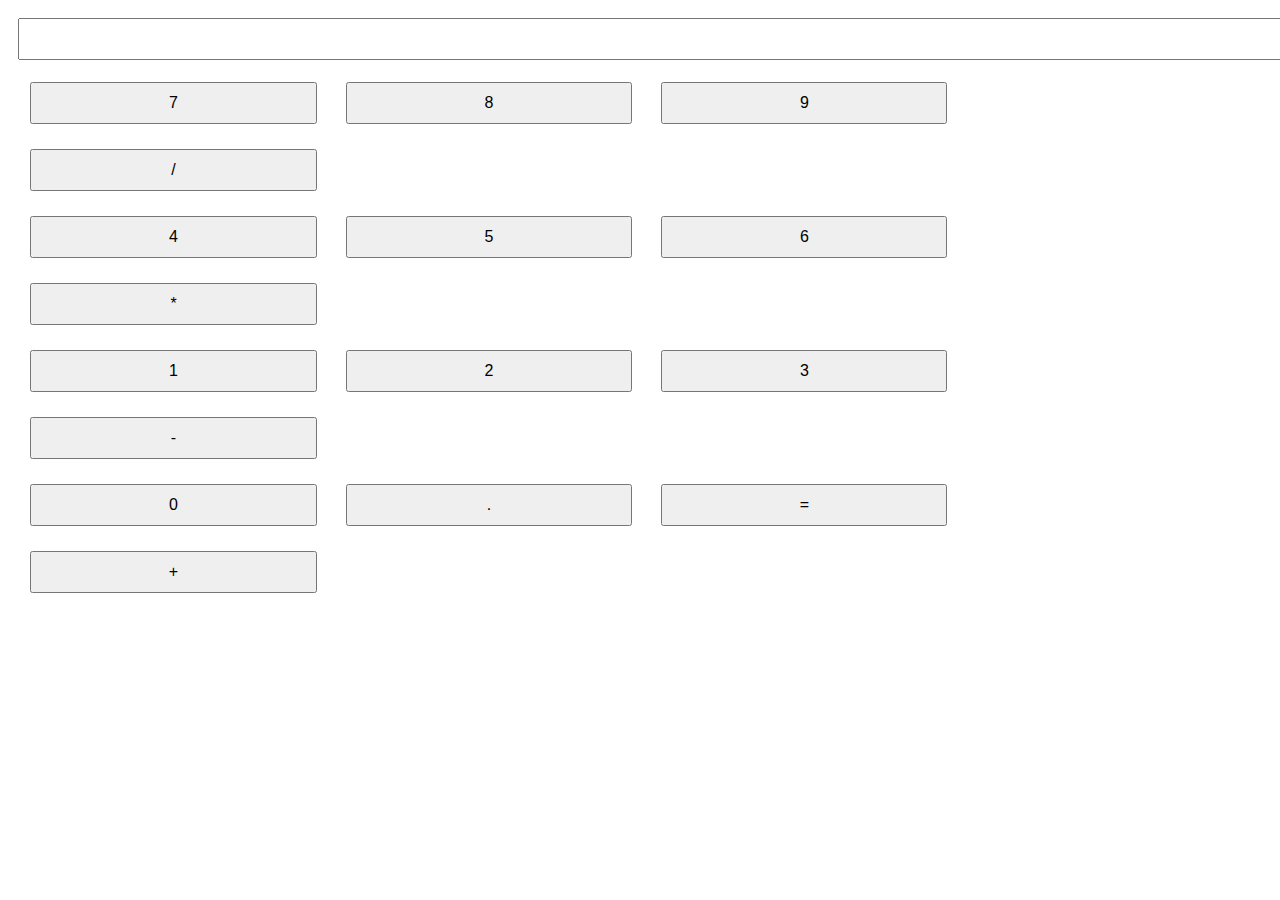
<file: apps/Calculator.html>
<!DOCTYPE html>
<html lang="en">
<head>
<meta charset="UTF-8">
<style>
body { font-family: Arial; padding: 10px; }
input { width: 100%; padding: 10px; font-size: 16px; margin-bottom: 10px; }
button { width: 23%; padding: 10px; margin: 1%; font-size: 16px; }
</style>
</head>
<body>
<input type="text" id="display" readonly>
<div>
  <button onclick="press('7')">7</button>
  <button onclick="press('8')">8</button>
  <button onclick="press('9')">9</button>
  <button onclick="press('/')">/</button>
</div>
<div>
  <button onclick="press('4')">4</button>
  <button onclick="press('5')">5</button>
  <button onclick="press('6')">6</button>
  <button onclick="press('*')">*</button>
</div>
<div>
  <button onclick="press('1')">1</button>
  <button onclick="press('2')">2</button>
  <button onclick="press('3')">3</button>
  <button onclick="press('-')">-</button>
</div>
<div>
  <button onclick="press('0')">0</button>
  <button onclick="press('.')">.</button>
  <button onclick="calculate()">=</button>
  <button onclick="press('+')">+</button>
</div>
<script>
function press(val) {
  document.getElementById('display').value += val;
}
function calculate() {
  const display = document.getElementById('display');
  try {
    display.value = eval(display.value);
  } catch {
    display.value = 'Error';
  }
}
</script>
</body>
</html>
</file>
